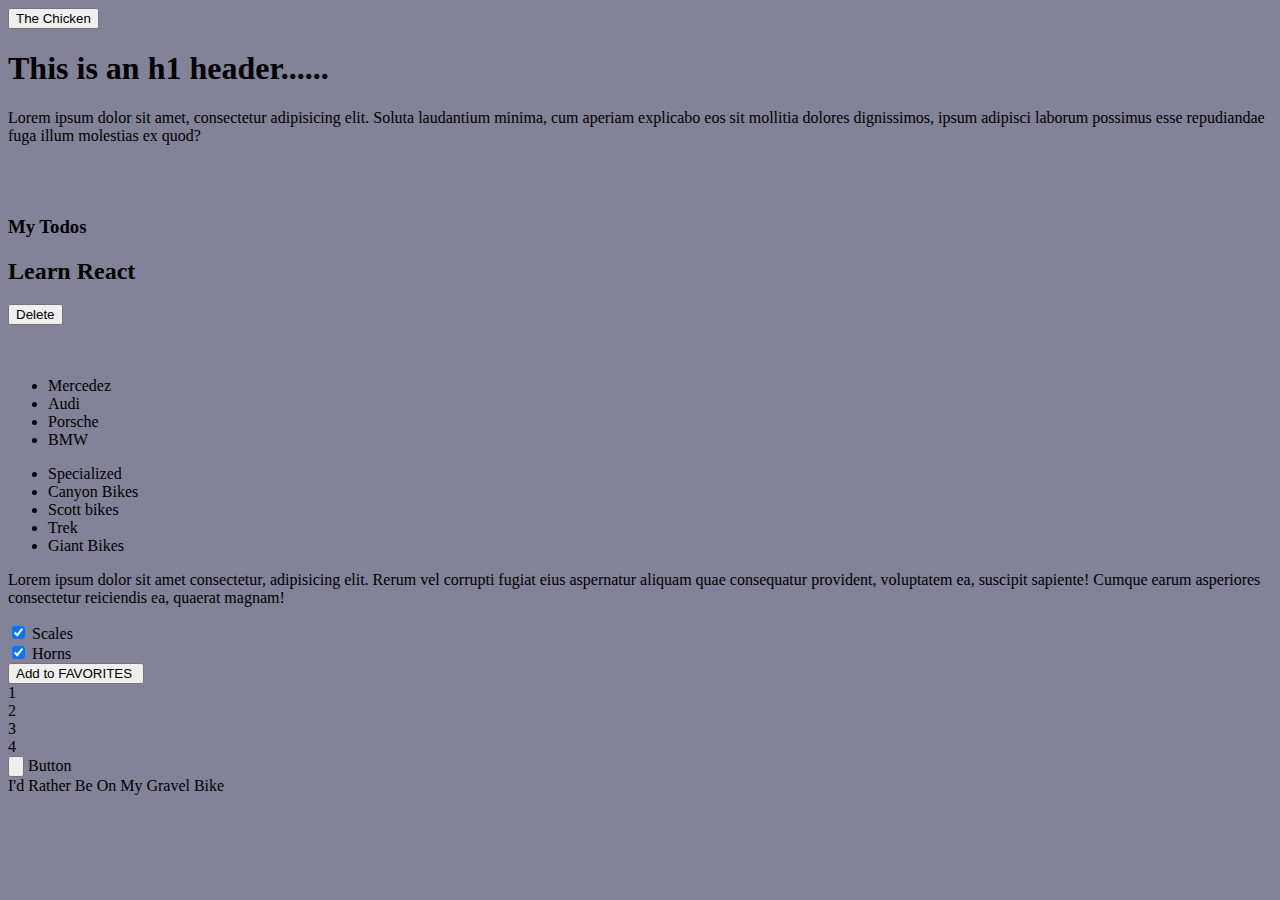
<file: index.html>
<!DOCTYPE html>
<html lang="en">
<head>
    <meta charset="UTF-8">
    <meta http-equiv="X-UA-Compatible" content="IE=edge">
    <meta name="viewport" content="width=device-width, initial-scale=1.0">
    <link rel="stylesheet" href="style1.css" >
        
    <title>Document</title>
</head>
<body>
    <nav>
        <a href="thechicken.html"><button>The Chicken</button></a>
        
    </nav>
    <div>
        <h1>This is an h1 header......</h1>
        <p>Lorem ipsum dolor sit amet, consectetur adipisicing elit. Soluta laudantium minima, cum aperiam explicabo eos sit mollitia dolores dignissimos, ipsum adipisci laborum possimus esse repudiandae fuga illum molestias ex quod?</p>
    </div>
        <br>
        <br>

        <h3>My Todos</h3>
        <div class="card">
            <h2>Learn React</h2>
            <div class="actions">
                <button class="btn">Delete</button>
            </div>
        </div>
        <br>
        <br>

<div>
    <div class="new-list1">
        <ul class="list-1">
            <li>Mercedez</li>
            <li>Audi</li>
            <li>Porsche</li>
            <li>BMW</li>
        </ul>
    </div>

    <div class="new-list2" >
        <ul class="list-2">
            <li>Specialized</li>
            <li>Canyon Bikes</li>
            <li>Scott bikes</li>
            <li>Trek</li>
            <li>Giant Bikes</li>
        </ul>
    </div>
</div>    

    <div>
        <p>Lorem ipsum dolor sit amet consectetur, adipisicing elit. Rerum vel corrupti fugiat eius aspernatur aliquam quae consequatur provident, voluptatem ea, suscipit sapiente! Cumque earum asperiores consectetur reiciendis ea, quaerat magnam!</p>
    </div>
    <!-- input types-->

    <div>
        <input type="checkbox" id="scales" name="scales" checked >
        <label for="scales">Scales</label>
    </div>
    <div>
        <input type="checkbox" id="horns" name="horns" checked >
        <label for="horns">Horns</label>
    </div>
    <input class="fav-styled"
    type="button"
    value="Add to FAVORITES ">


    <!-- GRID TRAINING -->

        <div class="my-first-grid">
            <div class="grid-item-1">1</div>
            <div class="grid-item-2">2</div>
            <div class="grid-item-3">3</div>
            <div class="grid-item-4">4</div>
        </div>
        
        <div>
            <input type="button" id="button" name="button" checked >
            <label for="button">Button</label>
            
        </div>

        
        

    <footer class="footer-1">I'd Rather Be On My Gravel Bike</footer>

</body>
</html>
</file>
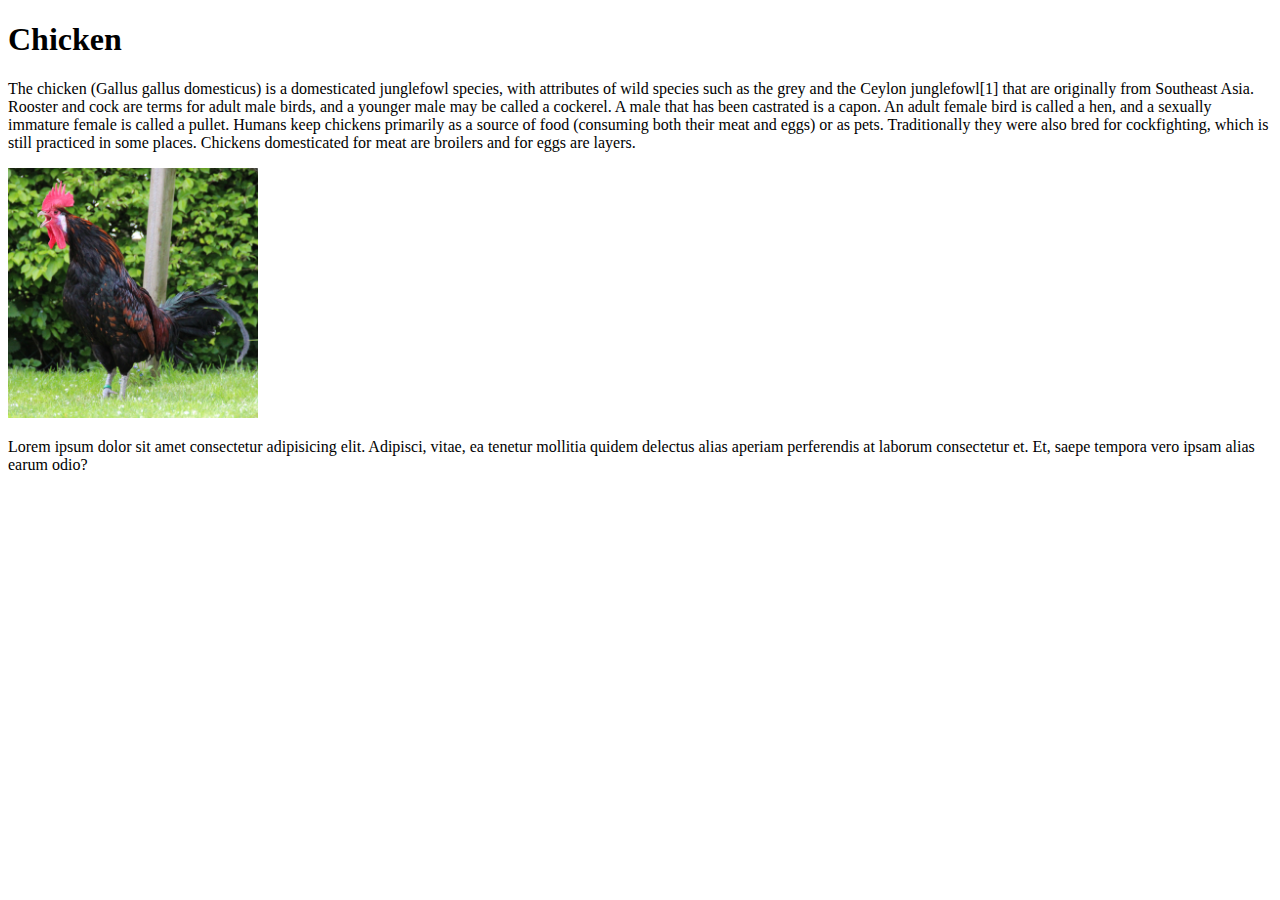
<file: thechicken.html>
<!DOCTYPE html>
<html lang="en">
<head>
    <meta charset="UTF-8">
    <meta http-equiv="X-UA-Compatible" content="IE=edge">
    <meta name="viewport" content="width=device-width, initial-scale=1.0">
    <link rel="stylesheet" rel="style1.css" />
    <title>The Chicken</title>
</head>
<body>
    <div>
        <h1>Chicken</h1>
        <p>The chicken (Gallus gallus domesticus) is a domesticated junglefowl species, with attributes of wild species such as the grey and the Ceylon junglefowl[1] that are originally from Southeast Asia. Rooster and cock are terms for adult male birds, and a younger male may be called a cockerel. A male that has been castrated is a capon. An adult female bird is called a hen, and a sexually immature female is called a pullet. Humans keep chickens primarily as a source of food (consuming both their meat and eggs) or as pets. Traditionally they were also bred for cockfighting, which is still practiced in some places. Chickens domesticated for meat are broilers and for eggs are layers.</p>
    </div>    
    <img src="img/Canterino_Gallo.jpg" alt="chicken" width="250px" height="250px" class="img-1" >

    <p>Lorem ipsum dolor sit amet consectetur adipisicing elit. Adipisci, vitae, ea tenetur mollitia quidem delectus alias aperiam perferendis at laborum consectetur et. Et, saepe tempora vero ipsam alias earum odio?</p>
</body>
</html>
</file>
<file: style1.css>
* body {
    box-sizing: border-box;
    background-color: rgb(130, 130, 152);
}

.img-1 {
    float:right;
}
</file>
